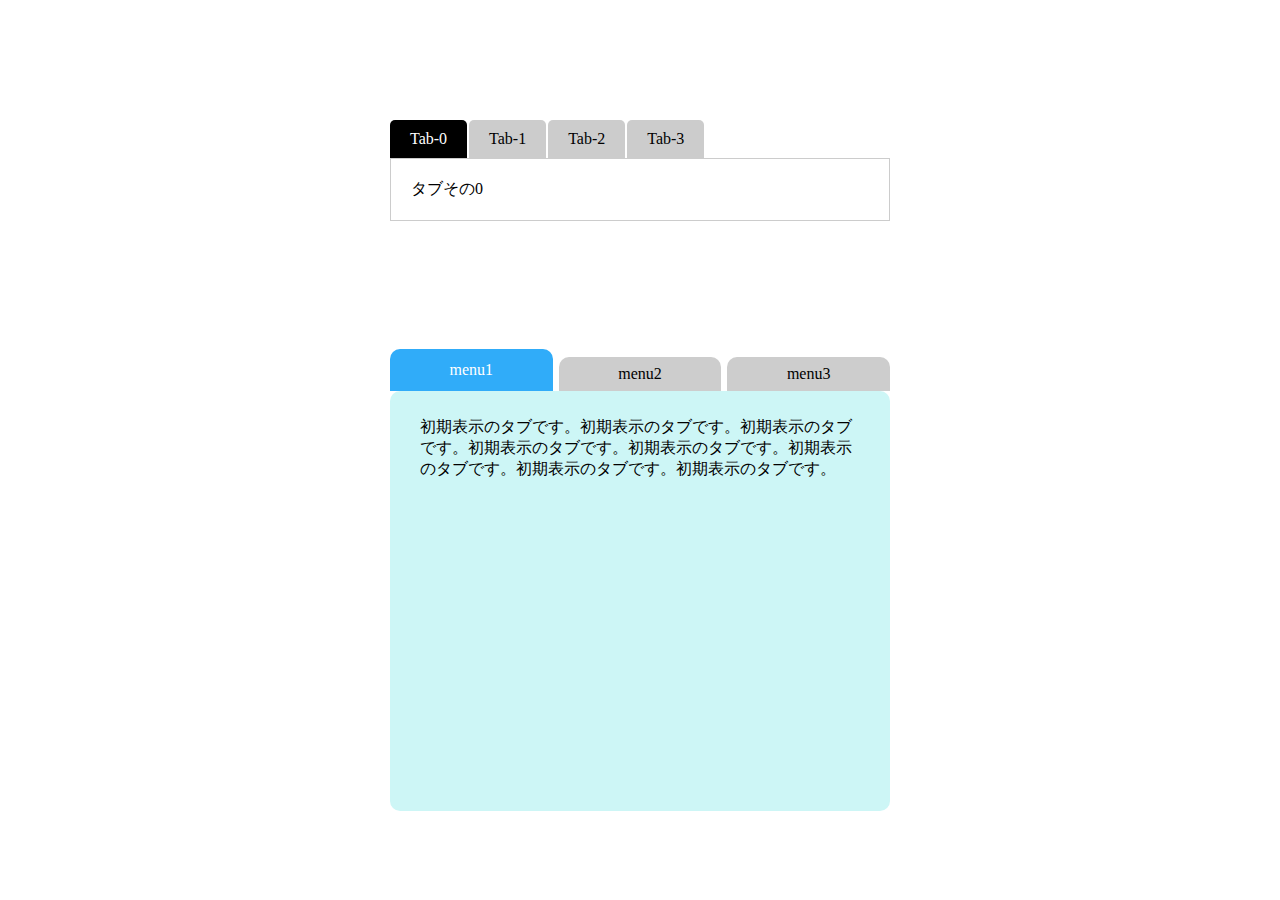
<file: W6-1/index.html>
<!doctype html>
<html>
  <head>
    <meta charset="utf-8">
    <link rel="stylesheet" href="tab.css">
  </head>
  <body>
    
    <div class="tab" id="js-tab">
      <div class="tab-nav">
        <a href="" class="tab-nav-item is-active" data-nav="0">Tab-0</a>
        <a href="" class="tab-nav-item" data-nav="1">Tab-1</a>
        <a href="" class="tab-nav-item" data-nav="2">Tab-2</a>
        <a href="" class="tab-nav-item" data-nav="3">Tab-3</a>
      </div>
      <div class="tab-contents">
        <div class="tab-contents-item" data-content="0">
          タブその0
        </div>
        <div class="tab-contents-item" data-content="1">
          タブその1
        </div>
        <div class="tab-contents-item" data-content="2">
          タブその2
        </div>
        <div class="tab-contents-item" data-content="3">
          タブその3
        </div>
      </div>
    </div>

    <div class="tab">
      <ul class="tab__menu">
        <li class="tab__menu-item is-active" data-tab="01">menu1</li>
        <li class="tab__menu-item" data-tab="02">menu2</li>
        <li class="tab__menu-item" data-tab="03">menu3</li>
      </ul>
      <div class="tab__panel">
        <div class="tab__panel-box tab__panel-box001 is-show" data-panel="01">
          <p class="tab__panel-text">初期表示のタブです。初期表示のタブです。初期表示のタブです。初期表示のタブです。初期表示のタブです。初期表示のタブです。初期表示のタブです。初期表示のタブです。</p>
        </div>
        <div class="tab__panel-box tab__panel-box002" data-panel="02">
          <p class="tab__panel-text">2枚目のタブです。2枚目のタブです。2枚目のタブです。2枚目のタブです。2枚目のタブです。2枚目のタブです。2枚目のタブです。2枚目のタブです。2枚目のタブです。2枚目のタブです。</p>
        </div>
        <div class="tab__panel-box tab__panel-box003" data-panel="03">
          <p class="tab__panel-text">3枚目のタブです。3枚目のタブです。3枚目のタブです。3枚目のタブです。3枚目のタブです。3枚目のタブです。3枚目のタブです。3枚目のタブです。3枚目のタブです。3枚目のタブです。</p>
        </div>
      </div>
    </div>
    <script type="text/javascript" src="tab.js"></script>

  </body>
</html>
</file>
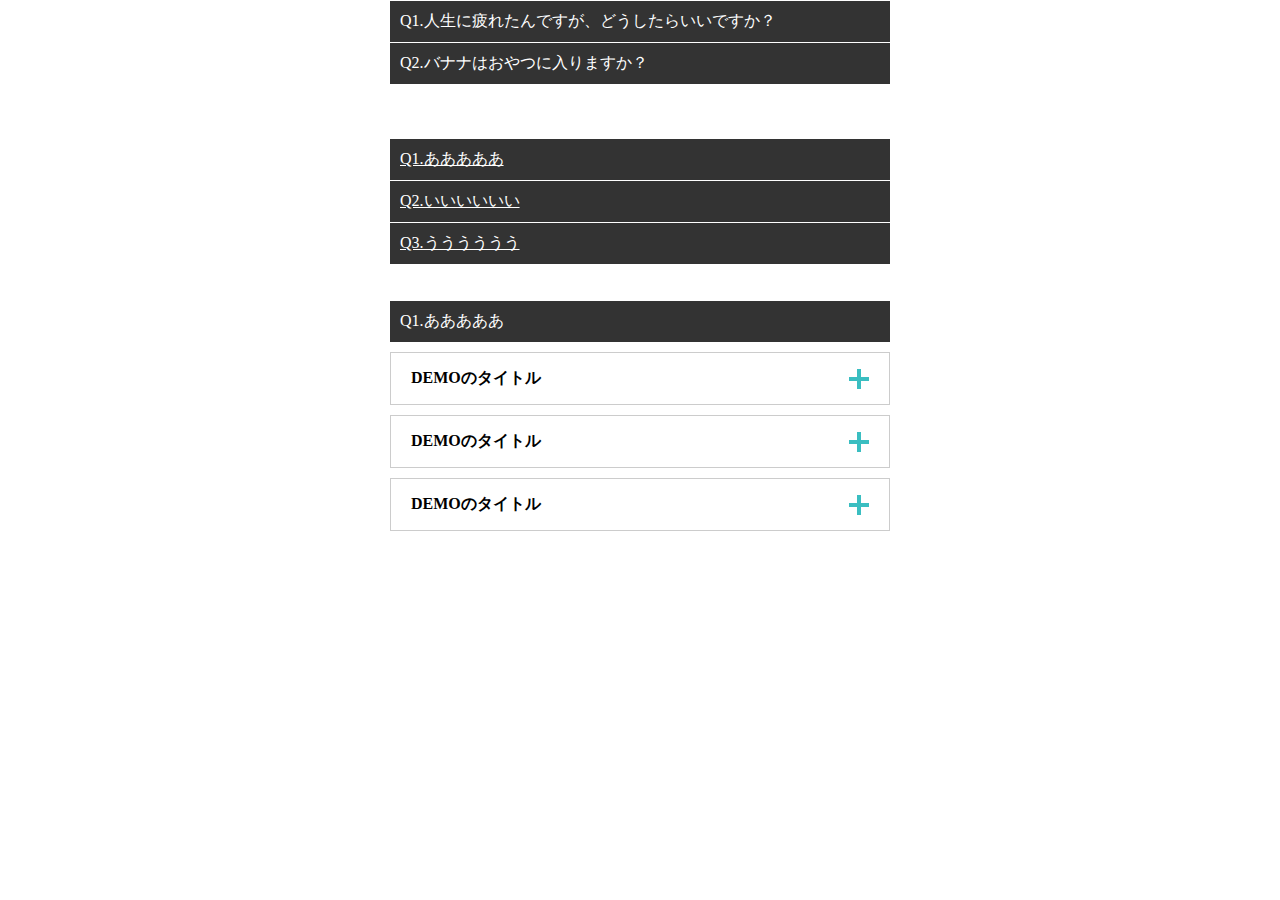
<file: W6-2/index.html>
<!doctype html>
<html>
	<head>
		<meta charset="utf-8">
		<link rel="stylesheet" href="style.css">
		<title>クラスとインスタンス</title>
	</head>
	<body>
		
		<div class="accordion" id="js-faq">
			<p class="accordion-trigger">
				Q1.人生に疲れたんですが、どうしたらいいですか？
			</p>
			<div class="accordion-contents">
				A1.クソして寝ろ
			</div>

			<p class="accordion-trigger">
				Q2.バナナはおやつに入りますか？
			</p>
			<div class="accordion-contents">
				A2.グレーです。
				より安全に事を進めるのであれば、バナナはカットして弁当箱に入れ、キャベツやトマトなどの野菜も同時に入れておくのです。<br>
				そうすれば、最悪「これはサラダです」という言い訳が成立します。（フルーツサラダ）
			</div>
		</div>

		<br><br><br>

		<div class="accordion" id="js-accordion">
			<a href="" class="accordion-trigger">
				Q1.あああああ
			</a>
			<div class="accordion-contents">
				A1.ああああああ
			</div>

			<a href="" class="accordion-trigger">
				Q2.いいいいいい
			</a>
			<div class="accordion-contents">
				A2.いいいいいい
			</div>

			<a href="" class="accordion-trigger">
				Q3.うううううう
			</a>
			<div class="accordion-contents">
				A3.うううううう
			</div>
		</div>

		<br><br>

		<dl class="accordion" id="js-accordion-mini">
			<dt class="accordion-trigger">
				Q1.あああああ
			</dt>
			<dd class="accordion-contents">
				A1.ああああああ
			</dd>
		</dl>

		<dl class="accordion js-accordion">
			<div class="accordion__item js-accordion-trigger">
			  <dt class="accordion__title">DEMOのタイトル</dt>
			  <dd class="accordion__content">DEMOのコンテンツ</dd>
			</div>
			<div class="accordion__item js-accordion-trigger">
			  <dt class="accordion__title">DEMOのタイトル</dt>
			  <dd class="accordion__content">DEMOのコンテンツ</dd>
			</div>
			<div class="accordion__item js-accordion-trigger">
			  <dt class="accordion__title">DEMOのタイトル</dt>
			  <dd class="accordion__content">DEMOのコンテンツ</dd>
			</div>
		  </dl>


		<script src="accordion.js"></script>
	</body>
</html>
</file>
<file: W6-1/tab.css>
.tab {
  width: 500px;
}
.tab-nav {
  display: flex;
}
.tab-nav-item {
  margin-right: 2px;
  background: #ccc;
  color: #000;
  padding: 10px 20px;
  text-decoration: none;
  border-radius: 5px 5px 0 0;
}
.tab-nav-item.is-active {
  background: #000;
  color: #fff;
}
.tab-contents {
  border: 1px solid #ccc;
  padding: 20px;
}
.tab-contents-item {
  display: none;
}

.tab {
  max-width: 800px;
  margin: 0 auto;
  margin-top: 120px;
}

/* タブメニュー */
.tab__menu {
  display: flex;
  align-items: flex-end; /* メニューを下揃え */
  justify-content: center;
  min-height: 50px; /* メニュー切替時にタブがズレないように */
  padding: 0;
  margin: 0;
}

.tab__menu-item {
  list-style: none;
  width: 200px;
  padding: 8px 5px; /* メニューに高さを付ける */
  text-align: center;
  margin-right: 6px;
  background-color: #cdcdcd;
  border-top-left-radius: 10px;
  border-top-right-radius: 10px;
  cursor: pointer;
  transition: all .3s; /* アニメーション */
}

.tab__menu-item:last-of-type {
  margin-right: 0px;
}

/* is-activeがついている時のスタイル */
.tab__menu-item.is-active {
  background-color: rgba(48, 172, 249);
  color: #ffffff;
  padding: 12px 5px;
}

/* タブパネル */
.tab__panel {
 width: 100%;
}

.tab__panel-box {
  min-height: 400px;
  padding: 10px 30px;
  border-radius: 10px;
}

.tab__panel-box001 {
  background-color: rgb(205, 246, 246);
  display: none;
}

.tab__panel-box002 {
  background-color: rgb(249 227 243);
  display: none;
}

.tab__panel-box003 {
  background-color: rgb(200, 248, 195);
  display: none;
}

/* is-showがついている時のスタイル */
.tab__panel-box.is-show {
  display: block;
}
</file>
<file: W6-2/style.css>
.accordion {
	width: 500px;
	margin: 0 auto;
}

.accordion-trigger {
	margin: 0;
	padding: 10px;
	display: block;
	background: #333;
	color: #FFF;
	border-top: 1px solid #fff;
}
.accordion-contents {
	margin: 0;
	padding: 10px;
	border: 1px solid #ccc;
	display: none;
}

* {
	margin: 0;
	padding: 0;
	box-sizing: border-box;
  }
  

  .accordion {
	max-width: 800px;
	margin: 0 auto;
  }
  
  .accordion__item {
	border: 1px solid #ccc;
	margin-top: 10px;
	cursor: pointer;
  }
   .accordion__title {
	position: relative;
	padding: 15px 60px 15px 20px;
	font-weight: bold;
	cursor: pointer;
  }
  
  .accordion__title::before,
  .accordion__title::after {
	content: "";
	position: absolute;
	right: 20px;
	top: 0;
	bottom: 0;
	margin: auto 0;
	background-color: #3abec1;
	width: 20px;
	height: 4px;
	transition: all 0.3s;
  }
  
  .accordion__title::after {
	transform: rotate(90deg);
  }
  
  .accordion__content {
	padding: 0 20px 15px 20px;
	display: none;
	cursor: pointer;
  }
  
  .accordion__content.is-open {
	display: block;
  }
  
  .accordion__item.is-active .accordion__title::before {
	transform: rotate(180deg);
  }
  
  .accordion__item.is-active .accordion__title::after {
	transform: rotate(180deg);
	opacity: 0;
  }
</file>
